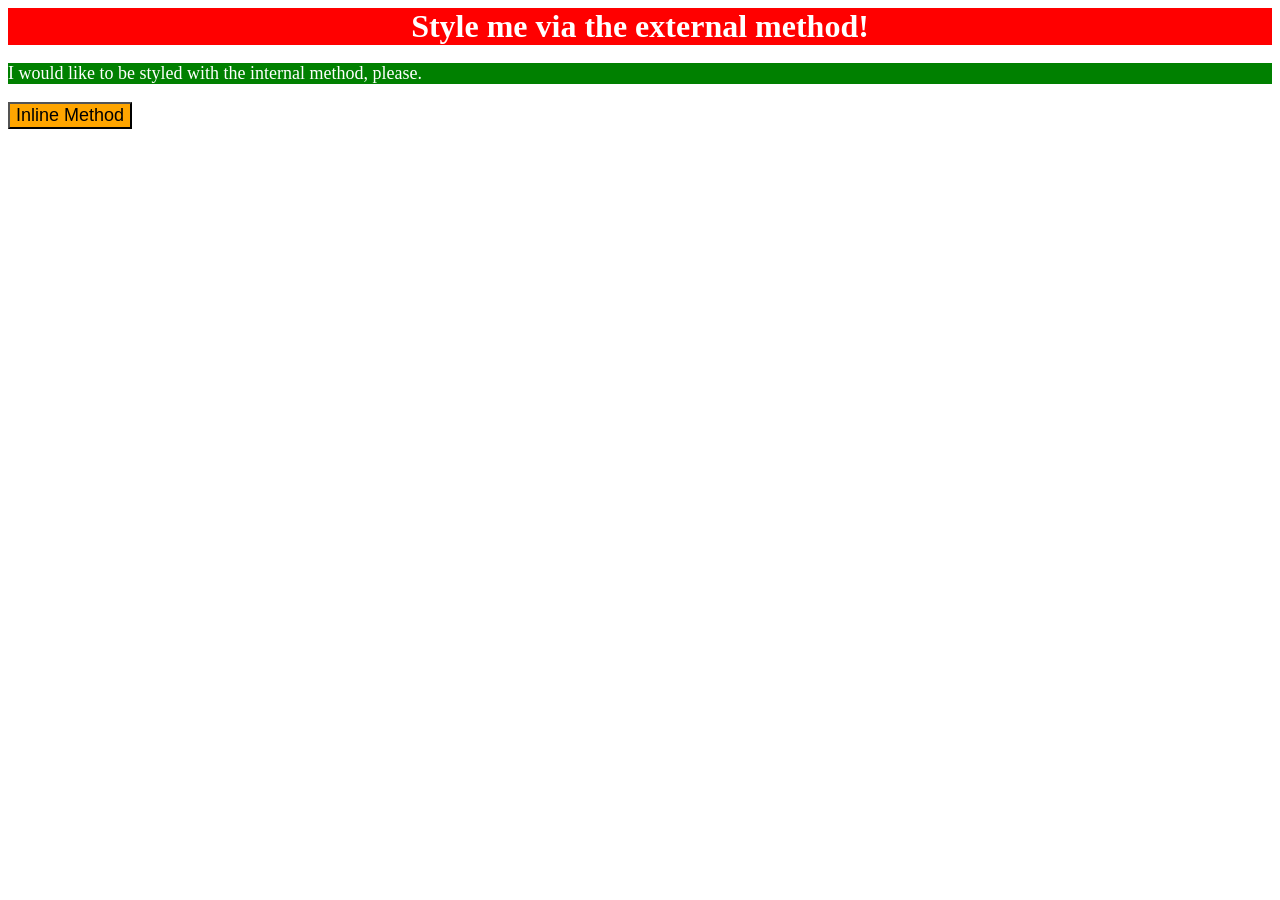
<file: foundations/intro-to-css/01-css-methods/index.html>
<!DOCTYPE html>
<html lang="en">
  <head>
    <link rel="stylesheet" href="./style.css">
    <meta charset="UTF-8">
    <meta http-equiv="X-UA-Compatible" content="IE=edge">
    <meta name="viewport" content="width=device-width, initial-scale=1.0">
    <title>Methods for Adding CSS</title>
    <style>
      p {
        color: white;
        background-color: green;
        font-size: 18px;
      }
    </style>
  </head>
  <body>
    <div>Style me via the external method!</div>
    <p>I would like to be styled with the internal method, please.</p>
    <button style="background-color: orange; font-size: 18px;">Inline Method</button>
  </body>
</html>
</file>
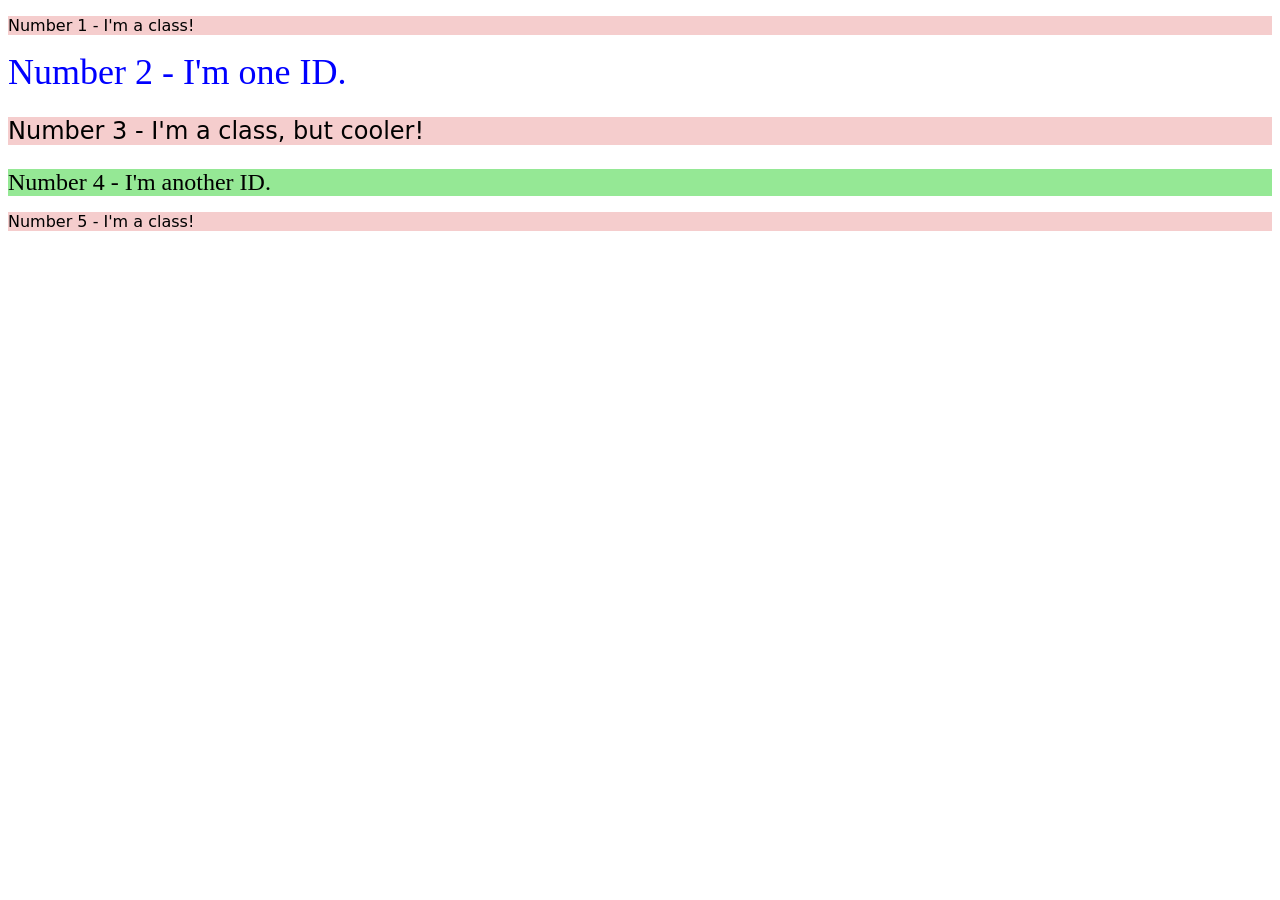
<file: foundations/intro-to-css/02-class-id-selectors/index.html>
<!DOCTYPE html>
<html lang="en">
  <head>
    <meta charset="UTF-8">
    <meta http-equiv="X-UA-Compatible" content="IE=edge">
    <meta name="viewport" content="width=device-width, initial-scale=1.0">
    <title>Class and ID Selectors</title>
    <link rel="stylesheet" href="style.css">
  </head>
  <body>
    <p class="odd">Number 1 - I'm a class!</p>
    <div class="blue">Number 2 - I'm one ID.</div>
    <p class="odd big-font">Number 3 - I'm a class, but cooler!</p>
    <div class="green big-font">Number 4 - I'm another ID.</div>
    <p class="odd">Number 5 - I'm a class!</p>
  </body>
</html>
</file>
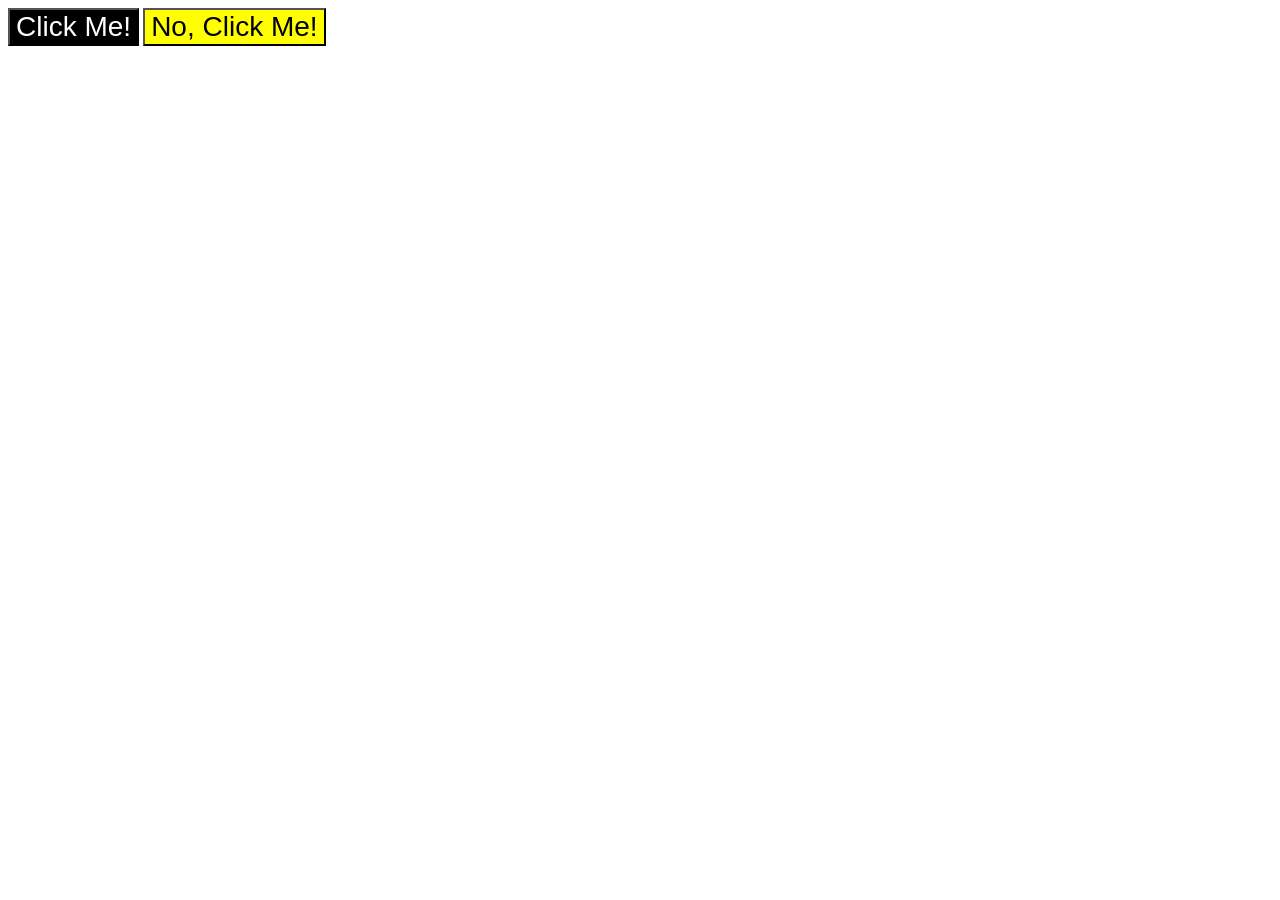
<file: foundations/intro-to-css/03-grouping-selectors/index.html>
<!DOCTYPE html>
<html lang="en">
  <head>
    <meta charset="UTF-8">
    <meta http-equiv="X-UA-Compatible" content="IE=edge">
    <meta name="viewport" content="width=device-width, initial-scale=1.0">
    <title>Grouping Selectors</title>
    <link rel="stylesheet" href="style.css">
  </head>
  <body>
    <button class="common first">Click Me!</button>
    <button class="common second">No, Click Me!</button>
  </body>
</html>
</file>
<file: foundations/intro-to-css/01-css-methods/style.css>
div {
    background-color: red;
    color: white;
    font-size: 32px;
    text-align: center;
    font-weight: bold;
}
</file>
<file: foundations/intro-to-css/02-class-id-selectors/style.css>
/* Add CSS Styling */

.odd {
    background-color: rgb(245, 205, 205);
    font-family: Verdana, "DejaVu Sans", sans-serif;
}

.blue {
    color: rgb(0,0,255);
    font-size: 36px;
}

.big-font {
    font-size: 24px;
}

.green {
    background-color: rgb(149, 232, 149);
}
</file>
<file: foundations/intro-to-css/03-grouping-selectors/style.css>
/* Add CSS Styling */

.common {
    font-size: 28px;
    font-family: Helvetica, "Times New Roman", sans-serif;
}

.first {
    background-color: rgb(0,0,0);
    color: hsl(30,100%, 100%);
}

.second {
    background-color: yellow;
}
</file>
